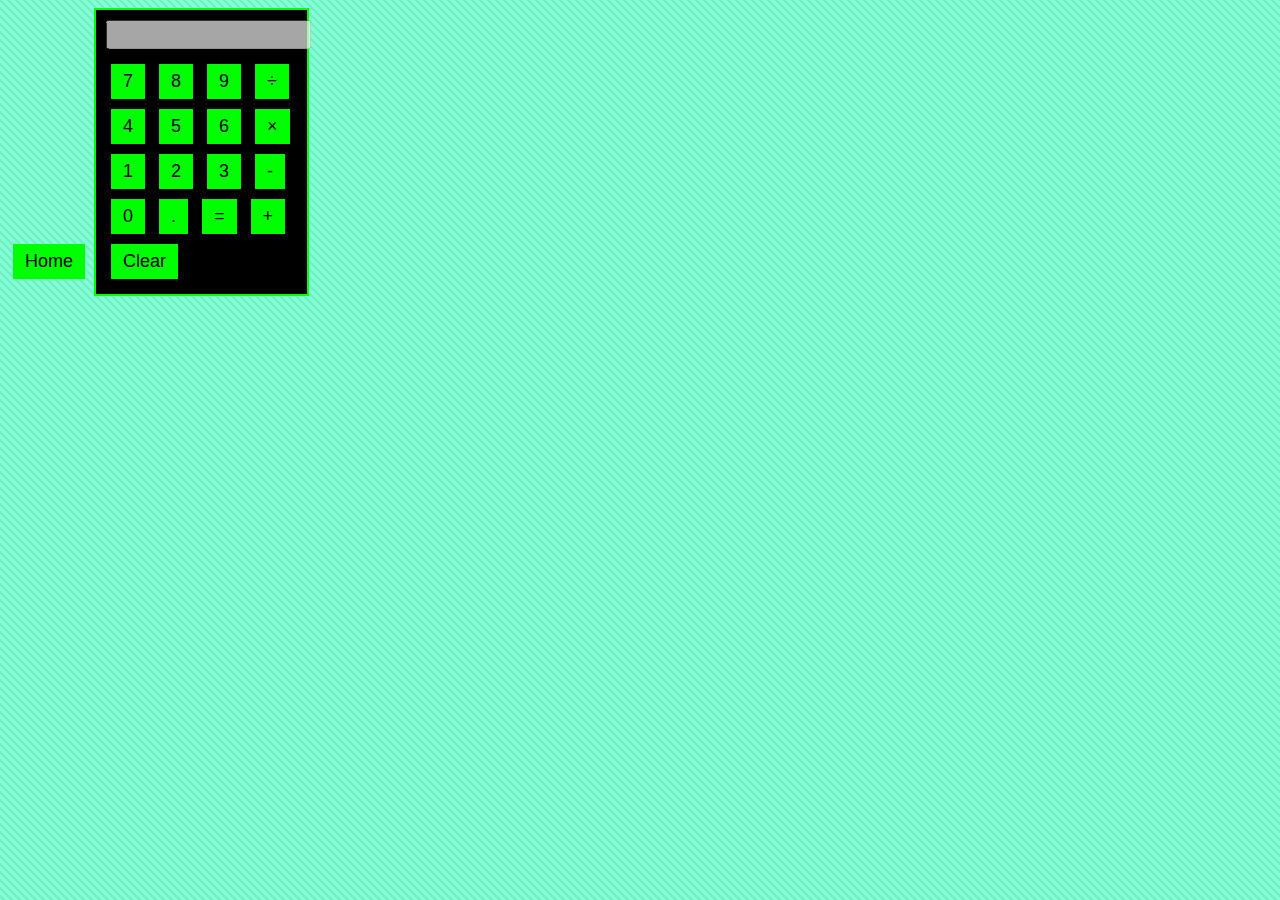
<file: calculator/index.html>
<!DOCTYPE html>
<html>
<head>
    <meta charset="UTF-8">
  <title>1990s Calculator</title>
  <style>    
    .calculator {
      display: inline-block;
      padding: 10px;
      border: 2px solid #0f0;
      background-color: #000;
    }
    
    button {
      font-size: 18px;
      padding: 5px 10px;
      margin: 5px;
      background-color: #0f0;
      border: 2px solid #0f0;
      cursor: pointer;
    }
    
    input {
      width: 100%;
      padding: 5px;
      margin-bottom: 10px;
    }
  </style>
  <link rel="stylesheet" type="text/css" href="/styles.css"/>
</head>
<body>
    <a href="/"><button>Home</button></a>
  <div class="calculator">
    <input type="text" id="display" disabled>
    <br>
    <button onclick="appendToDisplay('7')">7</button>
    <button onclick="appendToDisplay('8')">8</button>
    <button onclick="appendToDisplay('9')">9</button>
    <button onclick="appendToDisplay('/')">÷</button>
    <br>
    <button onclick="appendToDisplay('4')">4</button>
    <button onclick="appendToDisplay('5')">5</button>
    <button onclick="appendToDisplay('6')">6</button>
    <button onclick="appendToDisplay('*')">×</button>
    <br>
    <button onclick="appendToDisplay('1')">1</button>
    <button onclick="appendToDisplay('2')">2</button>
    <button onclick="appendToDisplay('3')">3</button>
    <button onclick="appendToDisplay('-')">-</button>
    <br>
    <button onclick="appendToDisplay('0')">0</button>
    <button onclick="appendToDisplay('.')">.</button>
    <button onclick="calculate()">=</button>
    <button onclick="appendToDisplay('+')">+</button>
    <br>
    <button onclick="clearDisplay()">Clear</button>
  </div>

  <script>
    function appendToDisplay(value) {
      document.getElementById('display').value += value;
    }

    function calculate() {
      var display = document.getElementById('display');
      var result = eval(display.value);
      display.value = result;
    }

    function clearDisplay() {
      document.getElementById('display').value = '';
    }
  </script>
</body>
</html>
</file>
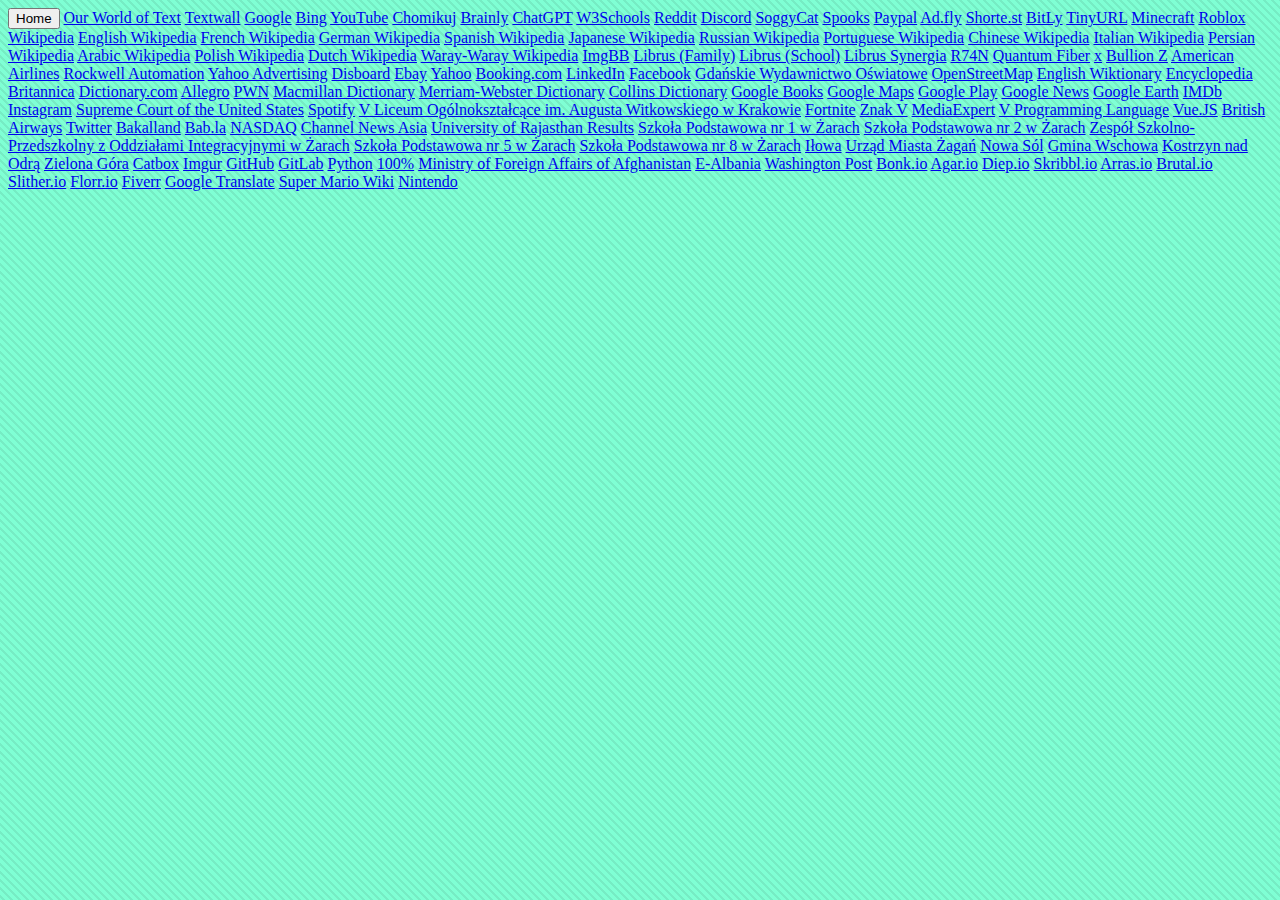
<file: hyperlinks/index.html>
<!DOCTYPE html>
<html lang="en">
<head>
    <meta charset="UTF-8">
    <meta name="viewport" content="width=device-width, initial-scale=1.0">
    <title>Document</title>
    <link rel="stylesheet" type="text/css" href="/styles.css" />
</head>
<body>
    <a href="/"><button>Home</button></a>
    <a href="https://owot.me" alt="Infinite text canvas where anyone can write anything">Our World of Text</a>
    <a href="https://textwall.cc" alt="Infinite text canvas where anyone can write anything">Textwall</a>
    <a href="https://google.com" alt="Search engine">Google</a>
    <a href="https://bing.com" alt="Search engine">Bing</a>
    <a href="https://youtube.com" alt="Video sharing">YouTube</a>
    <a href="https://chomikuj.pl" alt="Polish file sharing service">Chomikuj</a>
    <a href="https://brainly.com" alt="Homework solution sharing">Brainly</a>
    <a href="https://chat.openai.com" alt="AI chat">ChatGPT</a>
    <a href="https://w3schools.com" alt="Free code earning service">W3Schools</a>
    <a href="https://reddit.com" alt="Subreddits about different topics">Reddit</a>
    <a href="https://discord.com" alt="Online chat">Discord</a>
    <a href="https://soggy.cat" alt="Soggy cat">SoggyCat</a>
    <a href="https://spooks.me">Spooks</a>
    <a href="https://paypal.me">Paypal</a>
    <a href="https://ad.fly">Ad.fly</a>
    <a href="https://shorte.st">Shorte.st</a>
    <a href="https://bit.ly">BitLy</a>
    <a href="https://tinyurl.com/app">TinyURL</a>
    <a href="https://www.minecraft.net/en-us">Minecraft</a>
    <a href="https://www.roblox.com/home">Roblox</a>
    <a href="https://www.wikipedia.org/">Wikipedia</a>
    <a href="https://en.wikipedia.org/">English Wikipedia</a>
    <a href="https://fr.wikipedia.org/">French Wikipedia</a>
    <a href="https://de.wikipedia.org/">German Wikipedia</a>
    <a href="https://es.wikipedia.org/">Spanish Wikipedia</a>
    <a href="https://ja.wikipedia.org/">Japanese Wikipedia</a>
    <a href="https://ru.wikipedia.org/">Russian Wikipedia</a>
    <a href="https://pt.wikipedia.org/">Portuguese Wikipedia</a>
    <a href="https://zh.wikipedia.org/">Chinese Wikipedia</a>
    <a href="https://it.wikipedia.org/">Italian Wikipedia</a>
    <a href="https://fa.wikipedia.org/">Persian Wikipedia</a>
    <a href="https://ar.wikipedia.org/">Arabic Wikipedia</a>
    <a href="https://pl.wikipedia.org/">Polish Wikipedia</a>
    <a href="https://nl.wikipedia.org/">Dutch Wikipedia</a>
    <a href="https://war.wikipedia.org//">Waray-Waray Wikipedia</a>
    <a href="https://imgbb.com/">ImgBB</a>
    <a href="https://portal.librus.pl/rodzina">Librus (Family)</a>
    <a href="https://portal.librus.pl/szkola">Librus (School)</a>
    <a href="https://synergia.librus.pl/">Librus Synergia</a>
    <a href="https://r74n.com/">R74N</a>
    <a href="https://quantumfiber.com/">Quantum Fiber</a>
    <a href="http://x.com/">x</a>
    <a href="https://bullion.z.com/en/">Bullion Z</a>
    <a href="https://aa.com/">American Airlines</a>
    <a href="https://www.rockwellautomation.com/en-US/products/hardware/allen-bradley.html?utm_source=ab.com.bd&utm_medium=redirect/">Rockwell Automation</a>
    <a href="https://www.advertising.yahooinc.com/">Yahoo Advertising</a>
    <a href="https://disboard.org">Disboard</a>
    <a href="https://ebay.com">Ebay</a>
    <a href="https://yahoo.com">Yahoo</a>
    <a href="https://booking.com">Booking.com</a>
    <a href="https://linkedin.com">LinkedIn</a>
    <a href="https://facebook.com">Facebook</a>
    <a href="https://gwo.pl">Gdańskie Wydawnictwo Oświatowe</a>
    <a href="https://openstreetmap.org">OpenStreetMap</a>
    <a href="https://en.wiktionary.org">English Wiktionary</a>
    <a href="https://www.britannica.com">Encyclopedia Britannica</a>
    <a href="https://www.dictionary.com">Dictionary.com</a>
    <a href="https://allegro.pl">Allegro</a>
    <a href="https://sjp.pwn.pl">PWN</a>
    <a href="https://www.macmillandictionary.com">Macmillan Dictionary</a>
    <a href="https://www.merriam-webster.com">Merriam-Webster Dictionary</a>
    <a href="https://www.collinsdictionary.com">Collins Dictionary</a>
    <A HREF="https://books.google.com/">Google Books</A>
    <a href="https://www.google.com/maps">Google Maps</a>
    <a href="https://play.google.com/store/">Google Play</a>
    <A href="https://news.google.com/home">Google News</A>
    <a href="https://earth.google.com/web">Google Earth</a>
    <a href="https://www.imdb.com">IMDb</a>
    <a href="https://www.instagram.com">Instagram</a>
    <a href="https://www.supremecourt.gov">Supreme Court of the United States</a>
    <a href="https://open.spotify.com">Spotify</a>
    <a href="https://www.v-lo.krakow.pl">V Liceum Ogólnokształcące im. Augusta Witkowskiego w Krakowie</a>
    <a href="https://www.fortnite.com">Fortnite</a>
    <a href="https://znakv.pl">Znak V</a>
    <a href="https://www.mediaexpert.pl">MediaExpert</a>
    <a href="https://vlang.io">V Programming Language</a>
    <a href="https://vuejs.org">Vue.JS</a>
    <a href="https://www.britishairways.com">British Airways</a>
    <a href="https://twitter.com">Twitter</a>
    <a href="https://bakalland.pl">Bakalland</a>
    <a href="https://pl.bab.la">Bab.la</a>
    <a href="https://www.nasdaq.com">NASDAQ</a>
    <a href="https://www.channelnewsasia.com">Channel News Asia</a>
    <a href="https://result.uniraj.ac.in">University of Rajasthan Results</a>
    <a href="https://sp1.zary.pl">Szkoła Podstawowa nr 1 w Żarach</a>
    <a href="https://sp2zary.pl">Szkoła Podstawowa nr 2 w Żarach</a>
    <a href="http://www.zspzary.pl">Zespół Szkolno-Przedszkolny z Oddziałami Integracyjnymi w Żarach</a>
    <a href="https://sp5.zary.pl">Szkoła Podstawowa nr 5 w Żarach</a>
    <a href="https://sp8.zary.pl">Szkoła Podstawowa nr 8 w Żarach</a>
    <a href="https://www.ilowa.pl/">Iłowa</a>
    <a href="https://urzadmiasta.zagan.pl/">Urząd Miasta Żagań</a>
    <a href="https://nowasol.pl/">Nowa Sól</a>
    <a href="https://gminawschowa.pl/">Gmina Wschowa</a>
    <a href="http://www.kostrzyn.pl/">Kostrzyn nad Odrą</a>
    <a href="http://zielonagora.pl/#">Zielona Góra</a>
    <a href="https://catbox.moe/">Catbox</a>
    <a href="https://imgur.com">Imgur</a>
    <a href="https://github.com">GitHub</a>
    <a href="https://about.gitlab.com">GitLab</a>
    <a href="https://www.python.org">Python</a>
    <a href="https://www.100percent.com/">100%</a>
    <a href="https://mfa.gov.af">Ministry of Foreign Affairs of Afghanistan</a>
    <a href="https://e-albania.al">E-Albania</a>
    <a href="https://www.washingtonpost.com">Washington Post</a>
    <a href="https://bonk.io/">Bonk.io</a>
    <a href="https://agar.io/?">Agar.io</a>
    <a href="https://diep.io/">Diep.io</a>
    <a href="https://skribbl.io/">Skribbl.io</a>
    <a href="https://arras.io/">Arras.io</a>
    <a href="https://brutal.io">Brutal.io</a>
    <a href="https://slither.io">Slither.io</a>
    <a href="https://florr.io">Florr.io</a>
    <a href="https://www.fiverr.com/">Fiverr</a>
    <a href="https://translate.google.com/">Google Translate</a>
    <a href="https://www.mariowiki.com/">Super Mario Wiki</a>
    <a href="https://www.nintendo.com/">Nintendo</a>
</body>
</html>
</file>
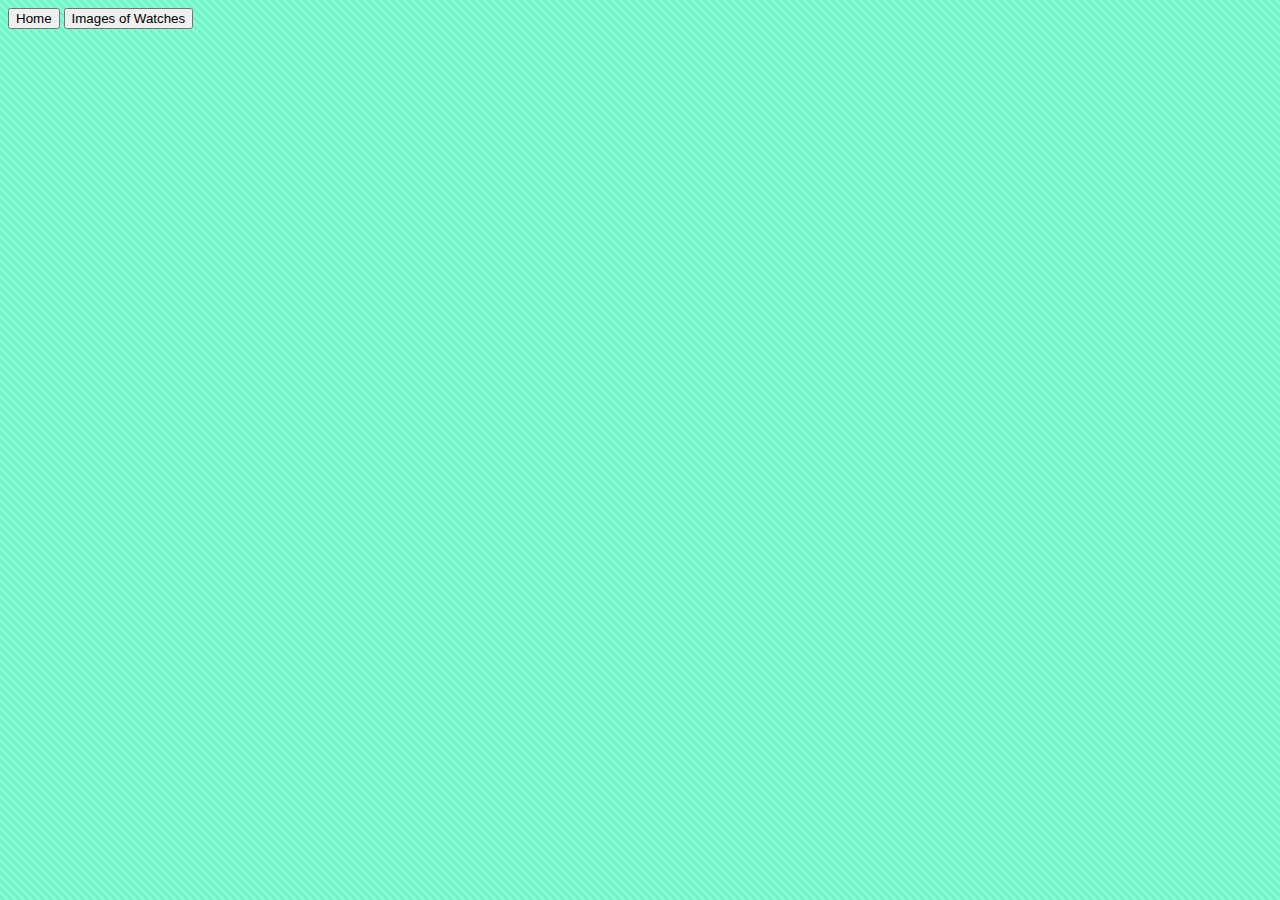
<file: img/index.html>
<!DOCTYPE html>
<html lang="en">
<head>
    <meta charset="UTF-8">
    <meta name="viewport" content="width=device-width, initial-scale=1.0">
    <title>Document</title>
    <link rel="stylesheet" type="text/css" href="/styles.css" />
</head>
<body>
    <a href="/"><button>Home</button></a>
    <a href="/img/watches"><button>Images of Watches</button></a>
</body>
</html>
</file>
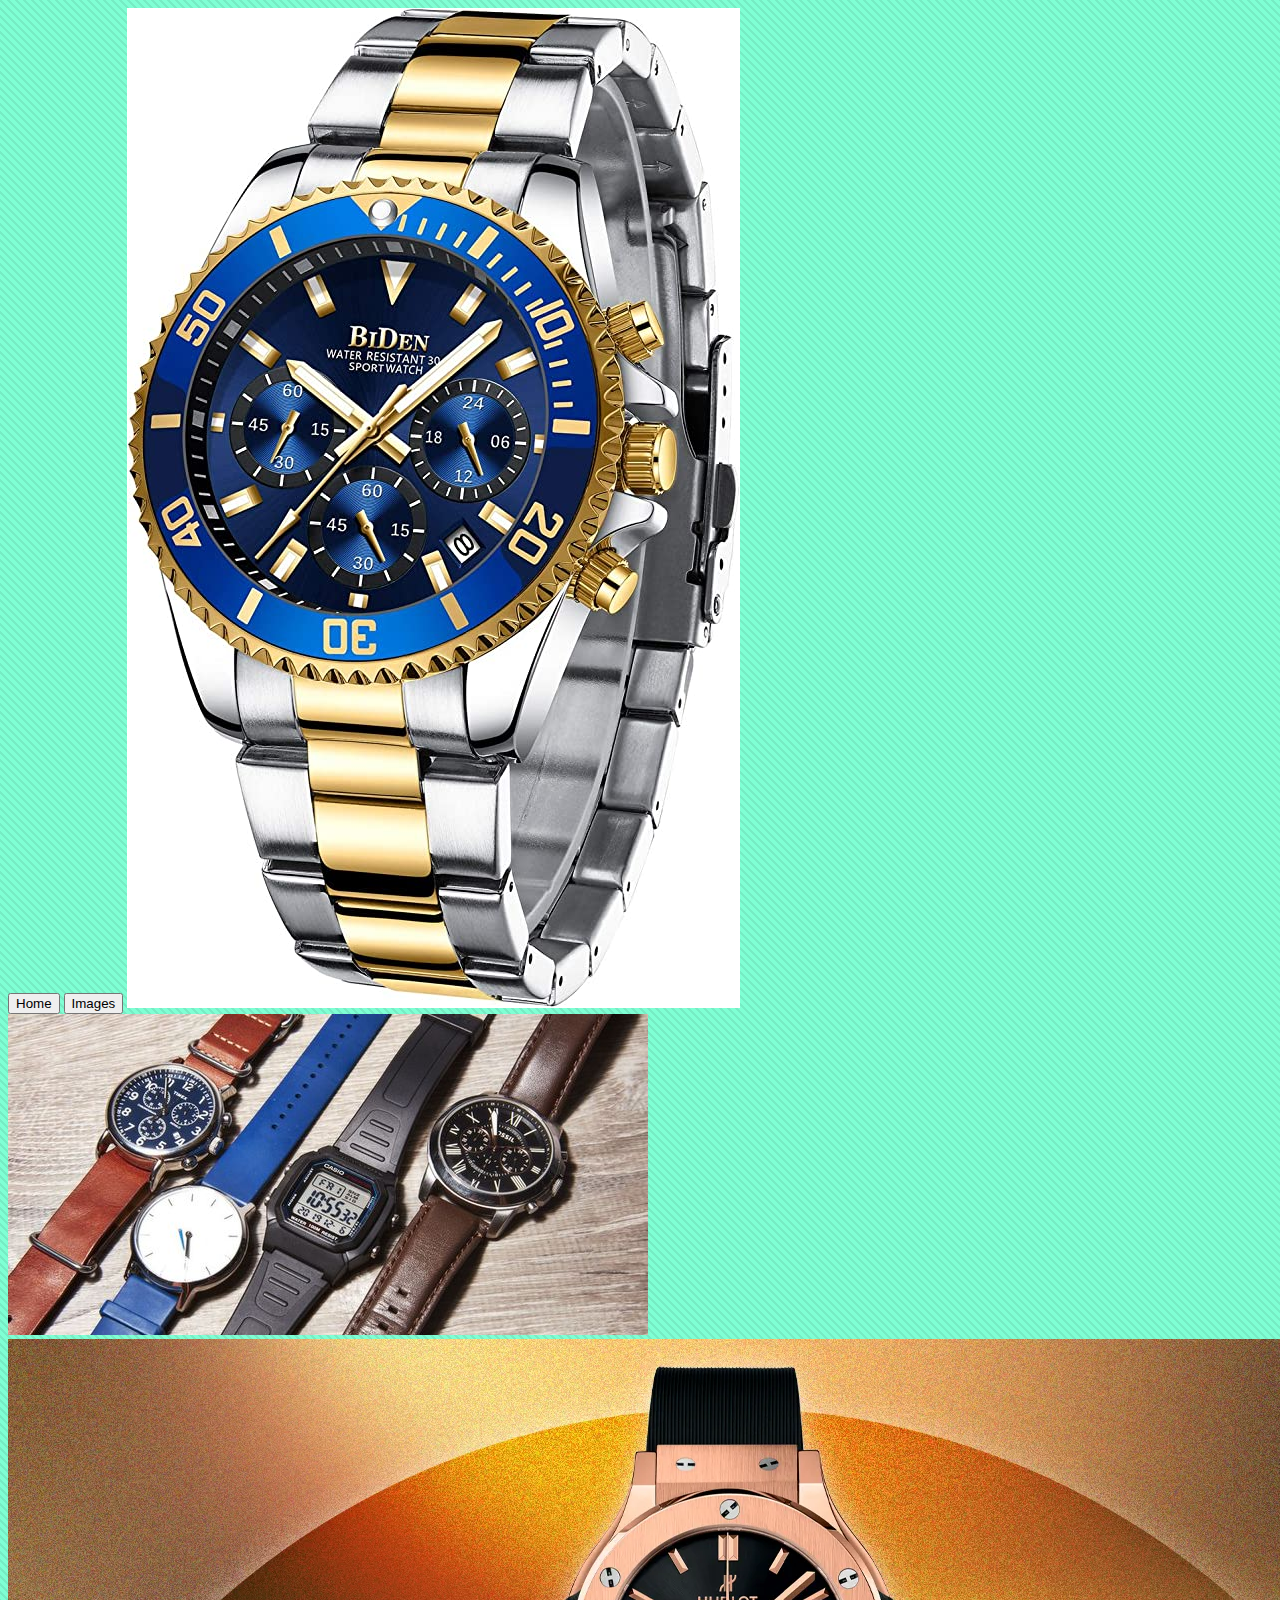
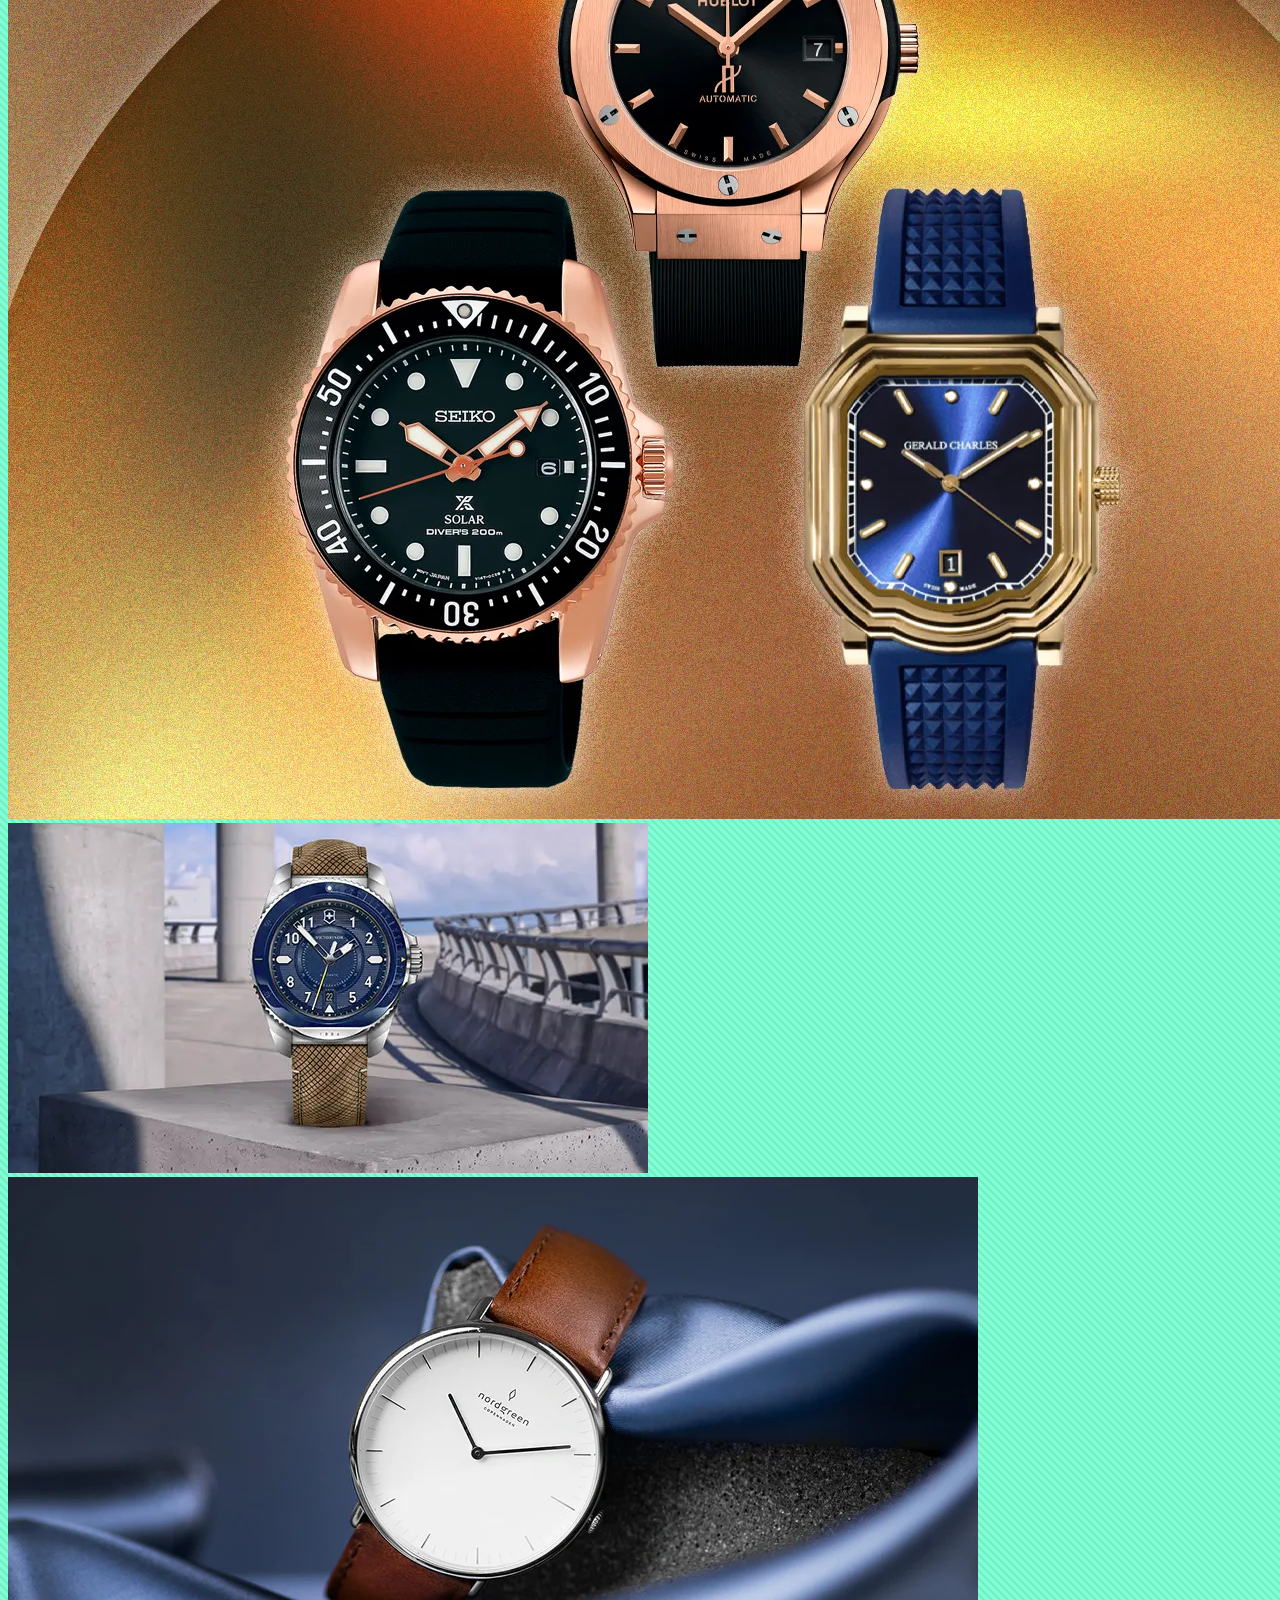
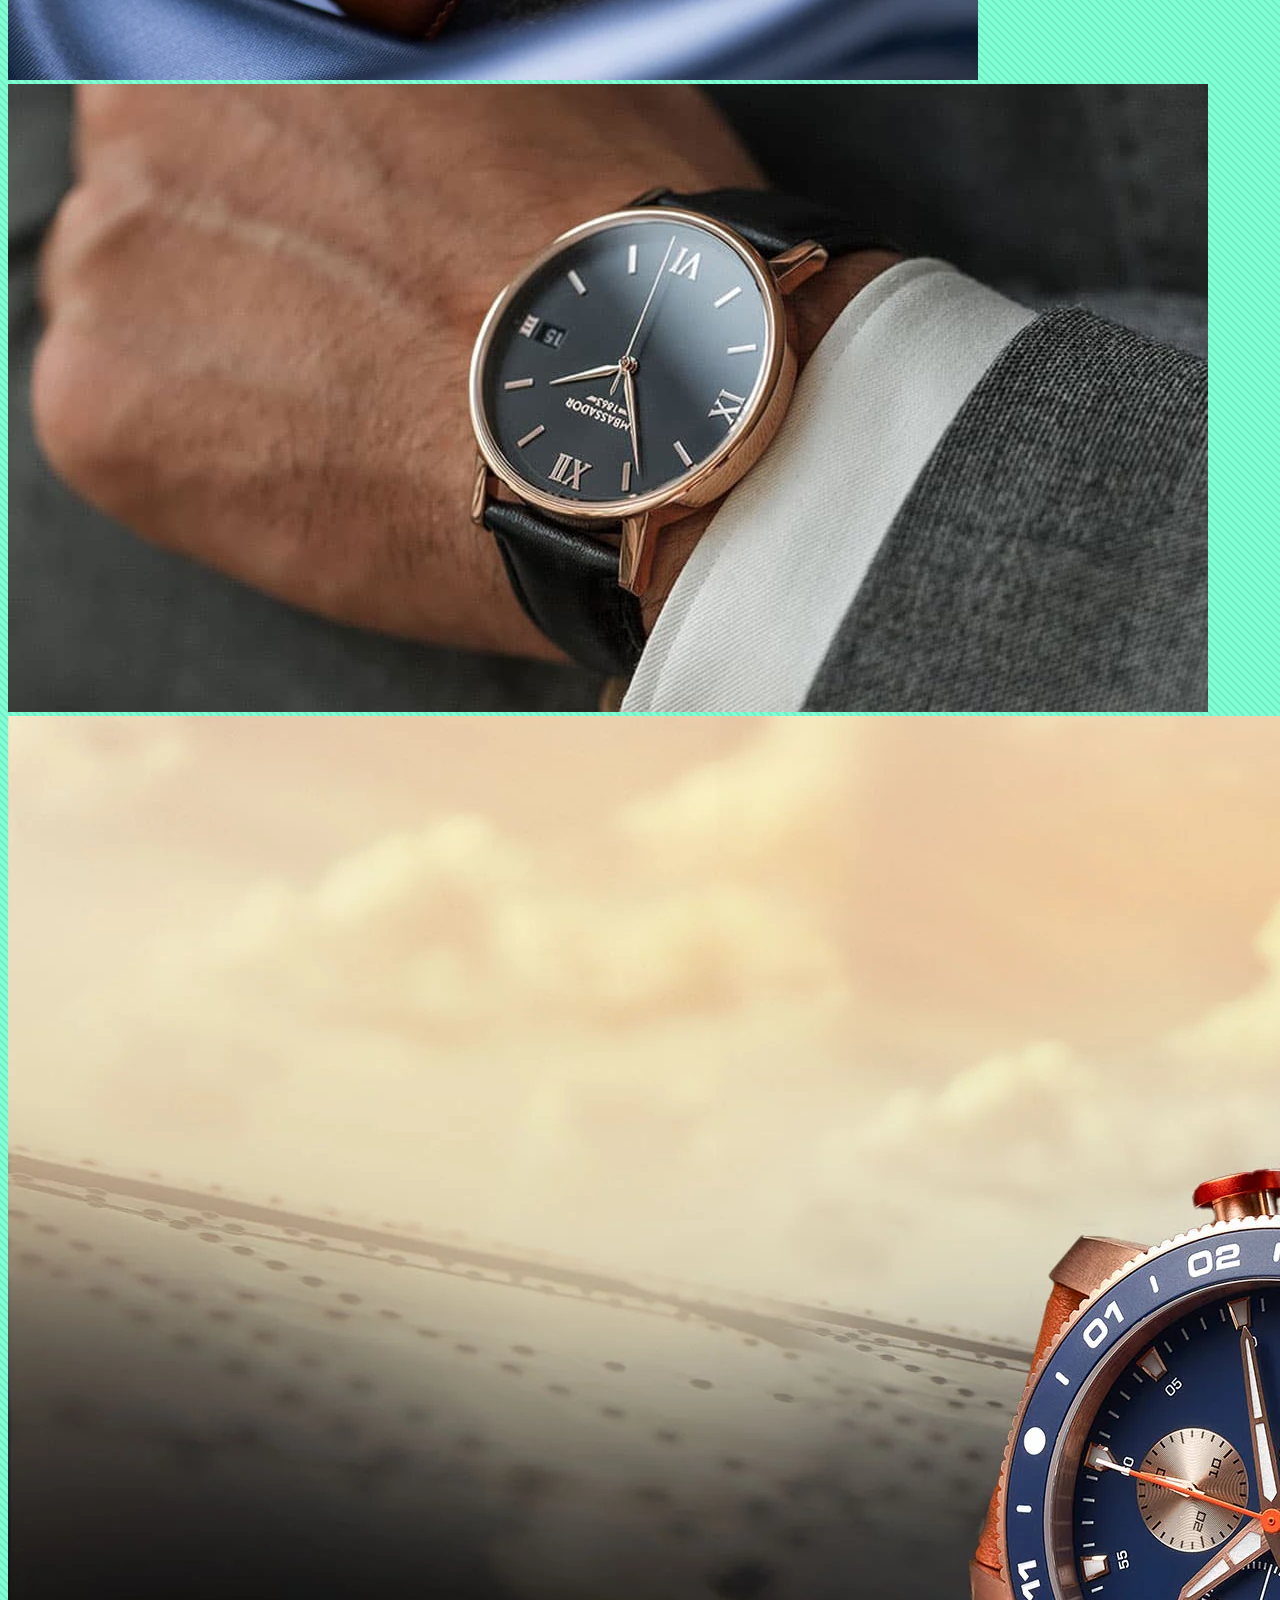
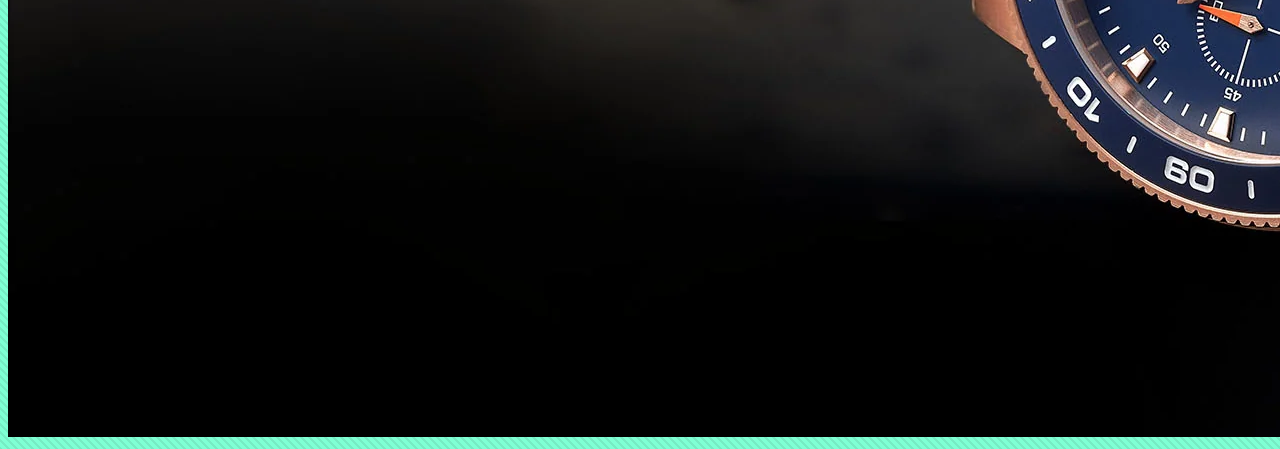
<file: img/watches/index.html>
<!DOCTYPE html>
<html lang="en">
<head>
    <meta charset="UTF-8">
    <meta name="viewport" content="width=device-width, initial-scale=1.0">
    <title>Document</title>
    <link rel="stylesheet" type="text/css" href="/styles.css" />
</head>
<body>
    <a href="/"><button>Home</button></a>
    <a href="/img/"><button>Images</button></a>
    <img src="71VjM5LOeYL._AC_UY1000_.jpg">
    <img src="affordable-watches-1575670104.jpg">
    <img src="Best-gold-watches-HP.webp">
    <img src="download.webp">
    <img src="CP_Male_Native_961fa23a-161f-4a6d-ad4d-fc4ca0ddec96_970x.webp">
    <img src="mens-watches.jpg">
    <img src="rose-gold-desktop-4.webp">
</body>
</html>
</file>
<file: styles.css>
body{
    background-color: aquamarine;
    color: blueviolet;
    background-image: url("/CHECKER.png");
    background-repeat: repeat;
}
a{
    color:auto;
}

.large{
    font-size: 128px;
}
</file>
